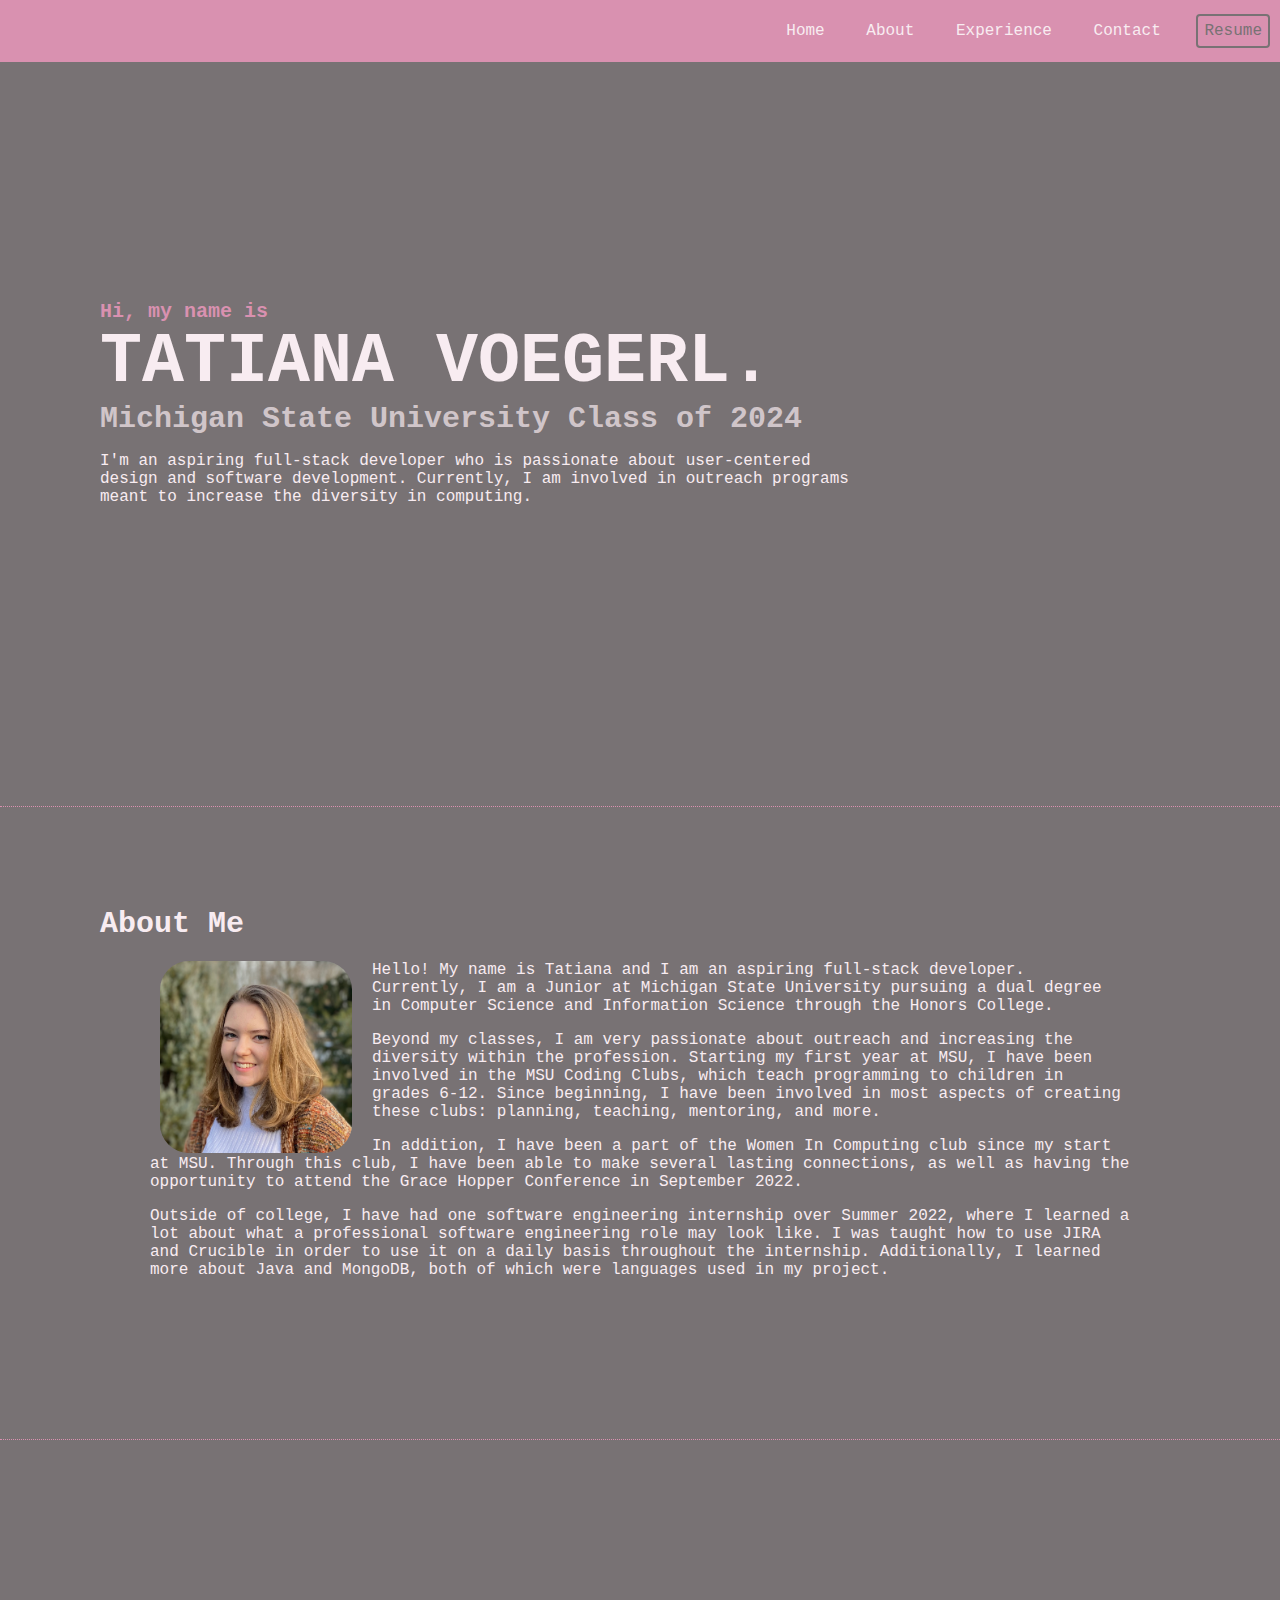
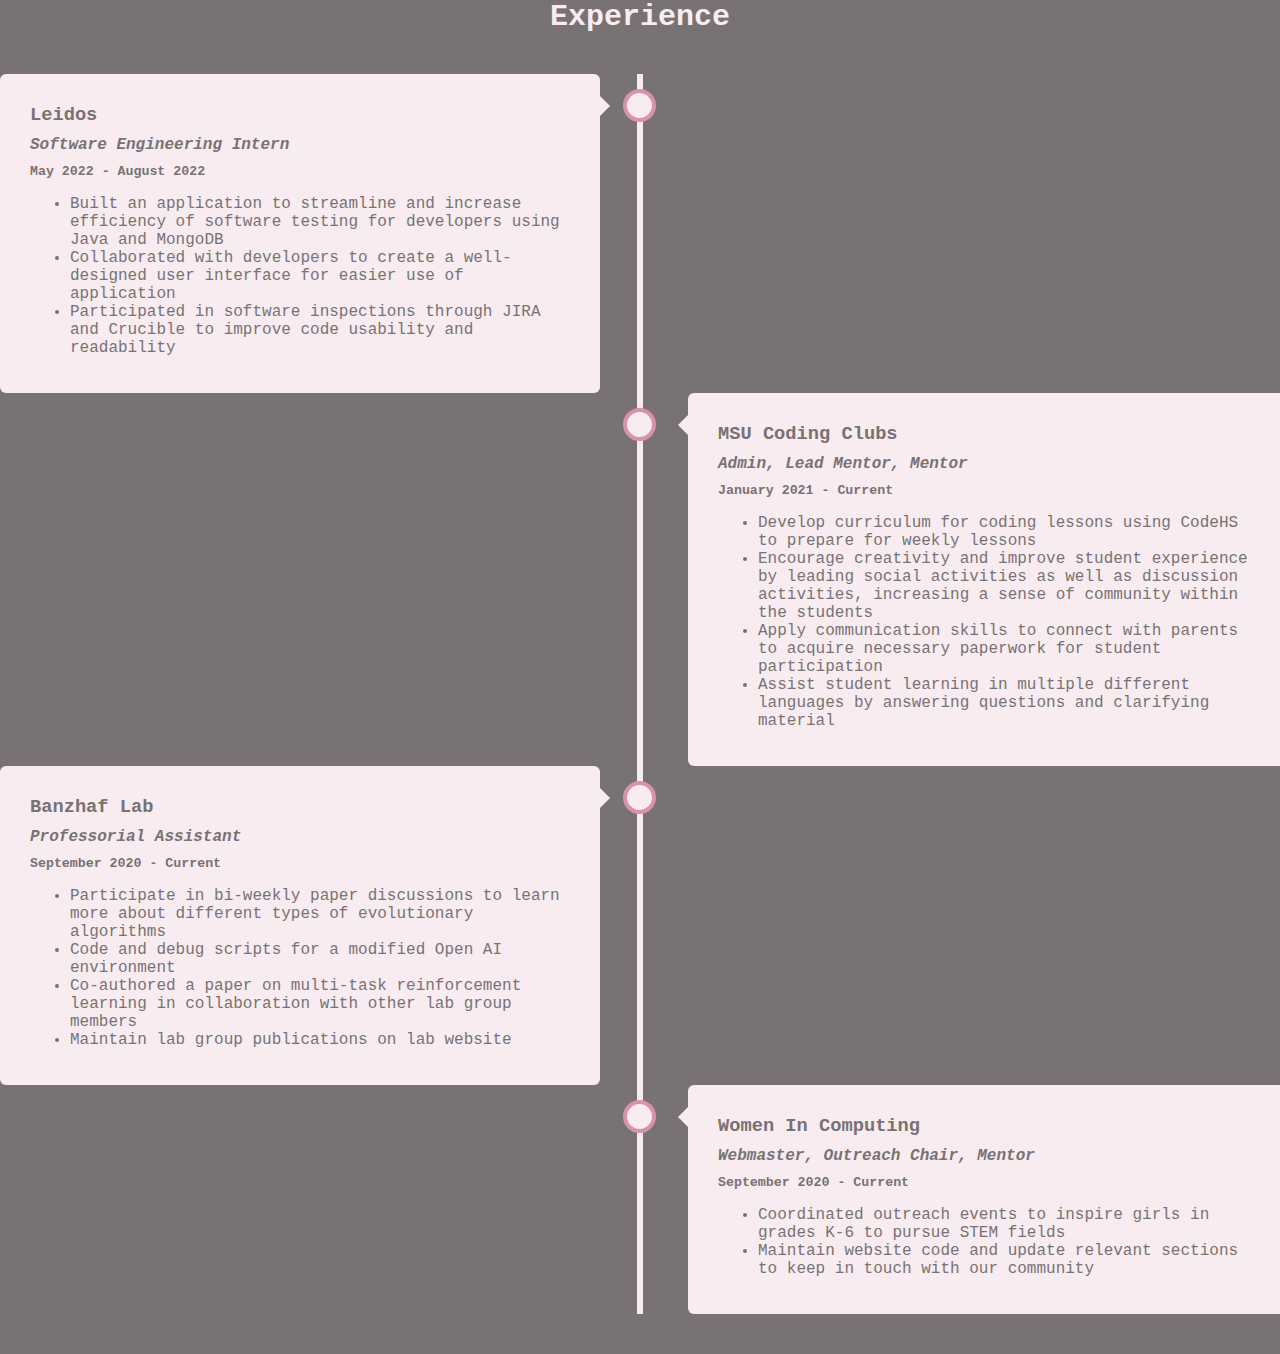
<file: index.html>
<!DOCTYPE html>
<html lang="en">
<head>
    <meta charset="UTF-8">
    <meta http-equiv="X-UA-Compatible" content="IE=edge">
    <meta name="viewport" content="width=device-width, initial-scale=1.0">
    <link rel="stylesheet" href="style.css">
    <title>Tatiana Voegerl</title>
</head>
<body>
    <header>
        <!--Navbar-->
        <nav>
            <ul>
                <li><a title="navbar" href="index.html">Home</a></li>
                <li><a title="navbar" href="index.html#about">About</a></li>
                <li><a title="navbar" href="index.html#experience">Experience</a></li>
                <li><a title="navbar" href="contact.html">Contact</a></li>
                <li><a id ="resume-button" title="navbar" target="_blank" href="resume.pdf" >Resume</a></li>
            </ul>
        </nav>
    </header>
    <section class="home-section">
        <h3>Hi, my name is</h3>
        <h1 id="name">TATIANA VOEGERL.</h1>
        <h2>Michigan State University Class of 2024</h2>
        <p>
            I'm an aspiring full-stack developer who is passionate about user-centered design and software development. Currently, 
            I am involved in outreach programs meant to increase the diversity in computing.
        </p>
    </section>
    <section class="about-section" id="about">
        
        <h2>About Me</h2>
        <img class="headshot" src="tatianav.jpg" alt="Tatiana Voegerl">
        <p>
            Hello! My name is Tatiana and I am an aspiring full-stack developer. Currently, I am a Junior at Michigan State University 
            pursuing a dual degree in Computer Science and Information Science through the Honors College. 
        </p>
        <p>
            Beyond my classes, I am very passionate about outreach and increasing the diversity within the profession. Starting my 
            first year at MSU, I have been involved in the MSU Coding Clubs, which teach programming to children in grades 6-12. 
            Since beginning, I have been involved in most aspects of creating these clubs: planning, teaching, mentoring, and more. 
        </p>
        <p>
            In addition, I have been a part of the Women In Computing club since my start at MSU. Through this club, I have been 
            able to make several lasting connections, as well as having the opportunity to attend the Grace Hopper Conference in 
            September 2022. 
        </p>
        <p>
            Outside of college, I have had one software engineering internship over Summer 2022, where I learned a lot about what 
            a professional software engineering role may look like. I was taught how to use JIRA and Crucible in order to use it 
            on a daily basis throughout the internship. Additionally, I learned more about Java and MongoDB, both of which were 
            languages used in my project. 
        </p>
        
    </section>
    <section class="experience-section" id="experience">
        <h2>Experience</h2>
        <div class="timeline">
            <section class="container left" id="leidos">
                <div class="content">
                    <h3>Leidos</h3>
                    <h4>Software Engineering Intern</h4>
                    <h5>May 2022 - August 2022</h5>
                    <ul>
                        <li>Built an application to streamline and increase efficiency of software testing for developers using Java and MongoDB</li>
                        <li>Collaborated with developers to create a well-designed user interface for easier use of application</li>
                        <li>Participated in software inspections through JIRA and Crucible to improve code usability and readability</li>
                    </ul>
                </div>
            </section>
            <section class="container right" id="coding-clubs">
                <div class="content">
                    <h3>MSU Coding Clubs</h3>
                    <h4>Admin, Lead Mentor, Mentor</h4>
                    <h5>January 2021 - Current</h5>
                    <ul>
                        <li>Develop curriculum for coding lessons using CodeHS to prepare for weekly lessons</li>
                        <li>Encourage creativity and improve student experience by leading social activities as well as discussion activities,
                            increasing a sense of community within the students</li>
                        <li>Apply communication skills to connect with parents to acquire necessary paperwork for student participation</li>
                        <li>Assist student learning in multiple different languages by answering questions and clarifying material</li>
                    </ul>
                </div>
            </section>
            <section class="container left" id="banzhaf-lab">
                <div class="content">
                    <h3>Banzhaf Lab</h3>
                    <h4>Professorial Assistant</h4>
                    <h5>September 2020 - Current</h5>
                    <ul>
                        <li>Participate in bi-weekly paper discussions to learn more about different types of evolutionary algorithms</li>
                        <li>Code and debug scripts for a modified Open AI environment</li>
                        <li>Co-authored a paper on multi-task reinforcement learning in collaboration with other lab group members</li>
                        <li>Maintain lab group publications on lab website</li>
                    </ul>
                </div>
            </section>
            <section class="container right" id="wic">
                <div class="content">
                    <h3>Women In Computing</h3>
                    <h4>Webmaster, Outreach Chair, Mentor</h4>
                    <h5>September 2020 - Current</h5>
                    <ul>
                        <li>Coordinated outreach events to inspire girls in grades K-6 to pursue STEM fields</li>
                        <li>Maintain website code and update relevant sections to keep in touch with our community</li>
                    </ul>
                </div>
            </section>
        </div>
    </section>
</body>
</html>
</file>
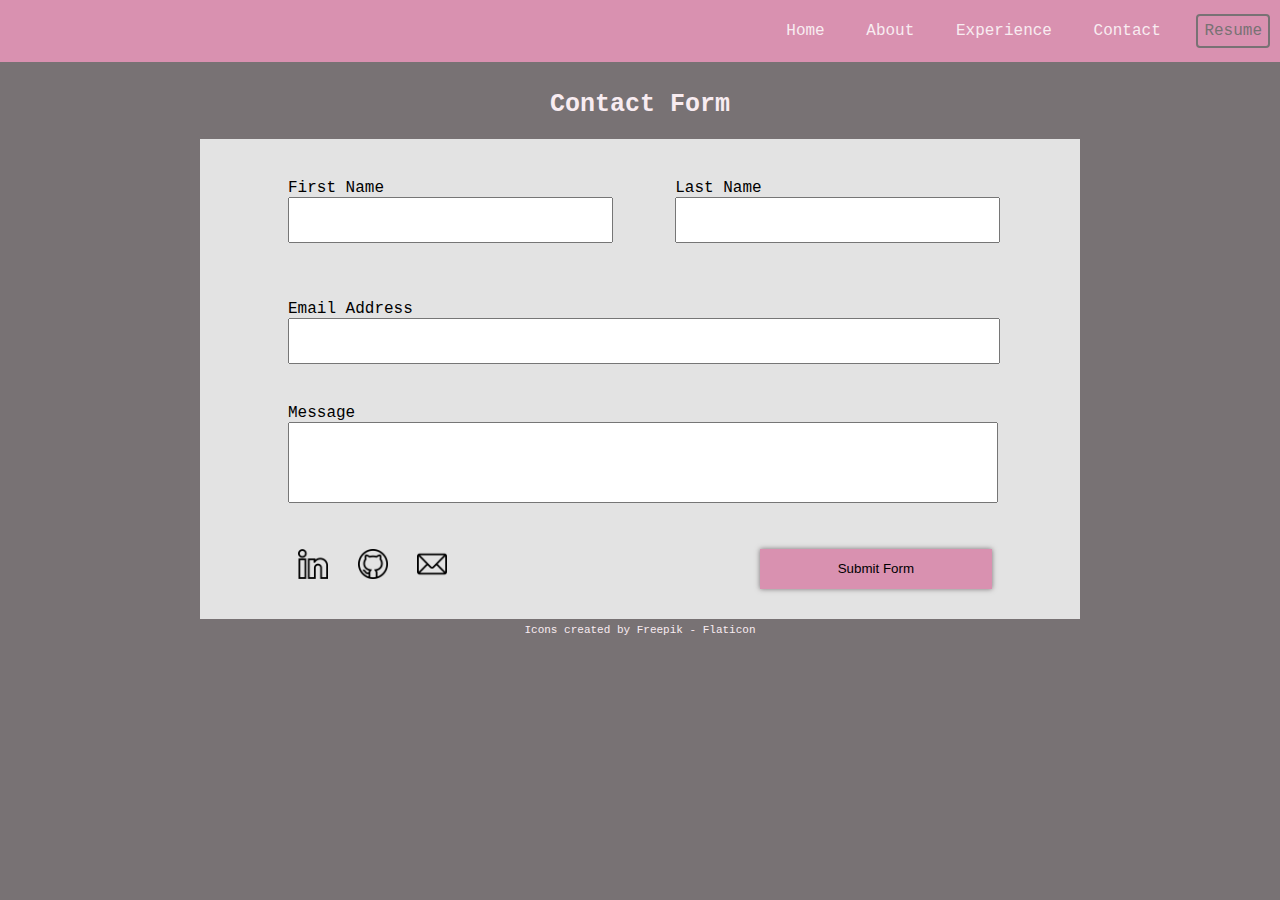
<file: contact.html>
<!DOCTYPE html>
<html lang="en">
<head>
    <meta charset="UTF-8">
    <meta http-equiv="X-UA-Compatible" content="IE=edge">
    <meta name="viewport" content="width=device-width, initial-scale=1.0">
    <link rel="stylesheet" href="style.css">
    <title>Tatiana Voegerl - Contact</title>
</head>
<body>
    <header>
        <!--Navbar-->
        <nav>
            <ul>
                <li><a title="navbar" href="index.html">Home</a></li>
                <li><a title="navbar" href="index.html#about">About</a></li>
                <li><a title="navbar" href="index.html#experience">Experience</a></li>
                <li><a title="navbar" href="contact.html">Contact</a></li>
                <li><a id ="resume-button" title="navbar" href="resume.pdf">Resume</a></li>
            </ul>
        </nav>
    </header>
    <section class="contact-section">
        <h2 class="contact-header">Contact Form</h2>
        <form class="contact-form">
            <div class="id">
                <div class="name">
                    <label for="first-name">First Name</label>
                    <input id="first-name" name="first-name" type="text">
                </div>
                <div class="name">
                    <label for="last-name">Last Name</label>
                    <input id="last-name" name="last-name" type="text">
                </div>
            </div>
            <div class="email">
                <label for="email">Email Address</label>
                <input id="email" name="email" type="email">
            </div>
            <div class="message">
                <label for="message">Message</label>
                <textarea id="message" rows="5" cols="45"></textarea>
            </div>
            <div class="submit">
                <div class="contact-logos">
                    <ul>
                        <li><a href="https://www.linkedin.com/in/tatiana-voegerl/"><img src="linkedin.png" alt="LinkedIn"></a></li>
                        <li><a href="https://github.com/tvoegerl"><img src="github.png" alt="GitHub"></a></li>
                        <li><a href="mailto:voegerlt@msu.edu"><img src="email.png" alt="Email"></a></li>
                    </ul>
                </div>
                <button type="submit" name="submit">Submit Form</button>
            </div>
        </form>
        <p>Icons created by Freepik - Flaticon</p>
    </section>
    
</body>
</html>
</file>
<file: style.css>
:root {
    --grey: #787274;
    --white: #f8ecf1;
    --pink: #d991b0;
}

html {
    background: var(--grey);
    font-family: "Courier New", 'Gill Sans', 'Gill Sans MT', Calibri, 'Trebuchet MS', sans-serif;
    color: var(--white);
}

body {
    margin: 0;
}

/* Header/Navbar styling */
header {
    padding: 0;
    margin: 0;
}

nav {
    list-style-type: none;
    position: fixed;
    top: 0;
    width: 100%;
    text-align: right;
    padding-right: 40px;
    background: var(--pink);
    z-index: 2;
}

nav ul {
    margin: 0;
    padding: 0;
}

nav li {
    width: auto;
    display: inline-block;
    padding: 14px 10px;
}

nav li a {
    display: block;
    text-align: center;
    text-decoration: none;
    color: var(--white);
    padding: 6px;
}

nav li #resume-button:hover {
    background: rgba(120, 114, 116, 0.15);
}

nav li a:hover {
    color: var(--grey);
}

nav li #resume-button {
    border: 2px solid var(--grey);
    border-radius: 4px;
    align-content: right;
    margin: 0;
    color: var(--grey);
}

/* Home Section styling */
.home-section {
    margin: 100px;
    margin-top: 300px;
    margin-bottom: 300px;
}

.home-section h1 {
    font-size: 70px;
    margin: 0;
}

.home-section h3 {
    font-size: 20px;
    margin: 0;
    color: var(--pink);
}

.home-section h2 {
    font-size: 30px;
    margin: 0;
    color: rgba(248, 236, 241, 0.7);
}

.home-section p {
    max-width: 775px;
}

/* About section styling */
.about-section {
    border-top: 1px dotted var(--pink);
    margin-bottom: 160px;
    margin-top: 60px;
}

.about-section h2 {
    margin: 100px;
    margin-bottom: 20px;
    font-size: 30px;
}

.about-section p {
    max-width: 90%;
    margin-right: 150px;
    margin-left: 150px;
}

.about-section img {
    max-width: 15%;
    margin-left: 10em;
    margin-right: 20px;
    float: left;
    border-radius: 15%;
    padding: 0;
}

/* Experience section styling */
.experience-section {
    border-top: 1px dotted var(--pink);
    padding-top: 60px;
    box-sizing: border-box;
    margin-bottom: 40px;
}

.experience-section h2 {
    margin: 100px;
    font-size: 30px;
    margin-bottom: 40px;
    text-align: center;
}

.experience-section h3 {
    margin: 10px 0;
    font-weight: bold;
}

.experience-section h4 {
    margin: 10px 0;
    font-style: italic;
}

.experience-section h5 {
    margin: 10px 0;
}

.timeline {
    position: relative;
    max-width: 1200px;
    margin: 0 auto;
}

/* Make the line for the timeline */
.timeline::after {
    content: '';
    position: absolute;
    width: 6px;
    background-color: var(--white);
    top: 0;
    bottom: 0;
    left: 50%;
    margin-left: -3px;
}

.container {
    position: relative;
    background-color: inherit;
    width: 50%;
}

/* Make the circles on the timeline */
.container::after {
    content: '';
    position: absolute;
    width: 25px;
    height: 25px;
    right: -56px;
    background-color: var(--white);
    border: 4px solid var(--pink);
    top: 15px;
    border-radius: 50%;
    z-index: 1;
}

.left {
    left: -40px;
    margin-right: 20px;
}

/* Make the arrow for the boxes on the left */
.left::before {
    content: "";
    height: 0;
    position: absolute;
    top: 22px;
    width: 0;
    z-index: 1;
    right: -10px;
    border: medium solid var(--white);
    border-width: 10px 0 10px 10px;
    border-color: transparent transparent transparent var(--white);
}

.right {
    left: 54%;
}

/* Make the arrow for the boxes on the right */
.right::before {
    content: "";
    height: 0;
    position: absolute;
    top: 22px;
    width: 0;
    z-index: 1;
    left: -10px;
    border: medium solid var(--white);
    border-width: 10px 10px 10px 0;
    border-color: transparent var(--white) transparent transparent;
}

.right::after {
    left: -65px;
}

.content {
    padding: 20px 30px;
    background-color: var(--white);
    position: relative;
    border-radius: 6px;
    color: var(--grey);
}


@media screen and (max-width: 800px) {
    /* Place the timelime to the left */
    .timeline::after {
        left: 31px;
    }
    
    /* Change width of containers */
    .container {
        width: 90%;
        padding-left: 70px;
        padding-right: 25px;
    }
    
    /* Make sure that all arrows are pointing left */
    .container::before {
        left: 60px;
        border: medium solid var(--white);
        border-width: 10px 10px 10px 0;
        border-color: transparent var(--white) transparent transparent;
    }
  
    /* Make sure all circles are at the same spot */
    .left::after, .right::after {
        left: 15px;
    }
    
    /* Make all right containers behave the same way */
    .right {
        left: 0%;
        padding-bottom: 20px;
    }

    .left {
        left: 0%;
        padding-bottom: 20px;
    }
}

/*Contact Logos*/
.contact-logos img {
    width: 100%;
}

.contact-logos {
    margin: 0;
    padding: 0;
    list-style-type: none;
}

.contact-logos ul {
    margin: 0;
    padding: 0;
}

.contact-logos li {
    width: 30px;
    display: inline-block;
    padding: 0 10px;
}

.contact-logos li a img:hover {
    opacity: 0.5;
    transition: opacity ease-in-out 0.2s;
}


/*Contact form style*/
.contact-section {
    margin-top: 60px;
    padding: 30px 0 50px 0;
    text-align: center;
}

.contact-section p {
    text-align: center;
    font-size: 11px;
    padding: 0;
    margin: 5px;
}

h2.contact-header {
    margin: 0;
    padding: 0;
    font-size: 25px;
    margin-bottom: 20px;
}

.contact-form {
    display: flex;
    flex-direction: column;
    justify-content: space-around;
    margin: 0 auto;
    max-width: 880px;
    height: 450px;
    background: #e3e3e3;
    text-align: left;
    padding: 10px 0;
    color: black;
    padding-top: 20px;
}

.email, .message {
    width: 80%;
    margin: 0 auto;
}

.email label, .message label {
    display: block;
    padding: 0;
    margin: 0;
}

.id {
    display: flex;
    justify-content: space-between;
    height: 80px;
    width: 80%;
    margin: 0 auto;
}

.name{
    display: inline-block;
    width: 45%;
}

.name label {
    display: block;
    padding: 0;
    margin: 0;
}

input[id="first-name"], input[id="last-name"] {
    width: 100%;
    height: 40px;
}

input[id="email"] {
    width: 100%;
    height: 40px;
}

.message textarea{
    width: 100%;
    resize: none;
}

.submit {
    display: flex;
    justify-content: space-between;
    height: 40px;
    width: 80%;
    margin: 0 auto;
}

.submit button {
    float: right;
    background: var(--pink);
    padding: 8px 77px;
    border: 1px solid var(--pink);
    box-shadow: 0 0 5px var(--grey);
}

.submit button:hover {
    background: none;
    border: 1px solid var(--grey);
}
</file>
